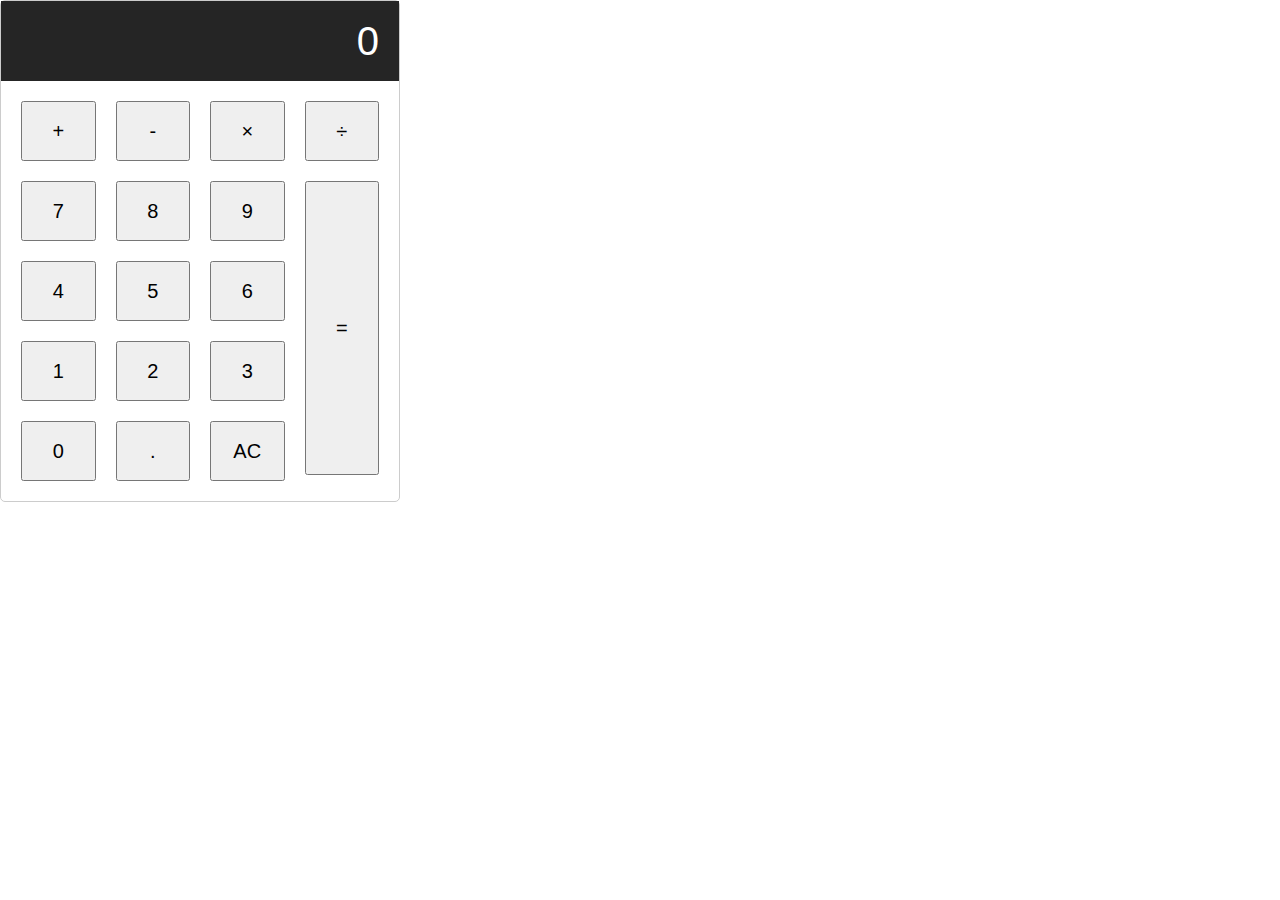
<file: bootstrapcalculator/index.html>
<!DOCTYPE html>
<html lang="en">
<head>
    <meta charset="UTF-8">
    <meta http-equiv="X-UA-Compatible" content="IE=edge">
    <meta name="viewport" content="width=device-width, initial-scale=1.0">
    <title>Document</title>
    <link rel="stylesheet" href="styles.css">
</head>
<body>
    <div class="calculator card">

        <input type="text" class="calculator-screen z-depth-1" value="" disabled />
      
        <div class="calculator-keys">
      
          <button type="button" class="operator btn btn-info" value="+">+</button>
          <button type="button" class="operator btn btn-info" value="-">-</button>
          <button type="button" class="operator btn btn-info" value="*">&times;</button>
          <button type="button" class="operator btn btn-info" value="/">&divide;</button>
      
          <button type="button" value="7" class="btn btn-light waves-effect">7</button>
          <button type="button" value="8" class="btn btn-light waves-effect">8</button>
          <button type="button" value="9" class="btn btn-light waves-effect">9</button>
      
      
          <button type="button" value="4" class="btn btn-light waves-effect">4</button>
          <button type="button" value="5" class="btn btn-light waves-effect">5</button>
          <button type="button" value="6" class="btn btn-light waves-effect">6</button>
      
      
          <button type="button" value="1" class="btn btn-light waves-effect">1</button>
          <button type="button" value="2" class="btn btn-light waves-effect">2</button>
          <button type="button" value="3" class="btn btn-light waves-effect">3</button>
      
      
          <button type="button" value="0" class="btn btn-light waves-effect">0</button>
          <button type="button" class="decimal function btn btn-secondary" value=".">.</button>
          <button type="button" class="all-clear function btn btn-danger btn-sm" value="all-clear">AC</button>
      
          <button type="button" class="equal-sign operator btn btn-default" value="=">=</button>
      
        </div>
      </div>



    <script src="script1.js"></script>
</body>
</html>
</file>
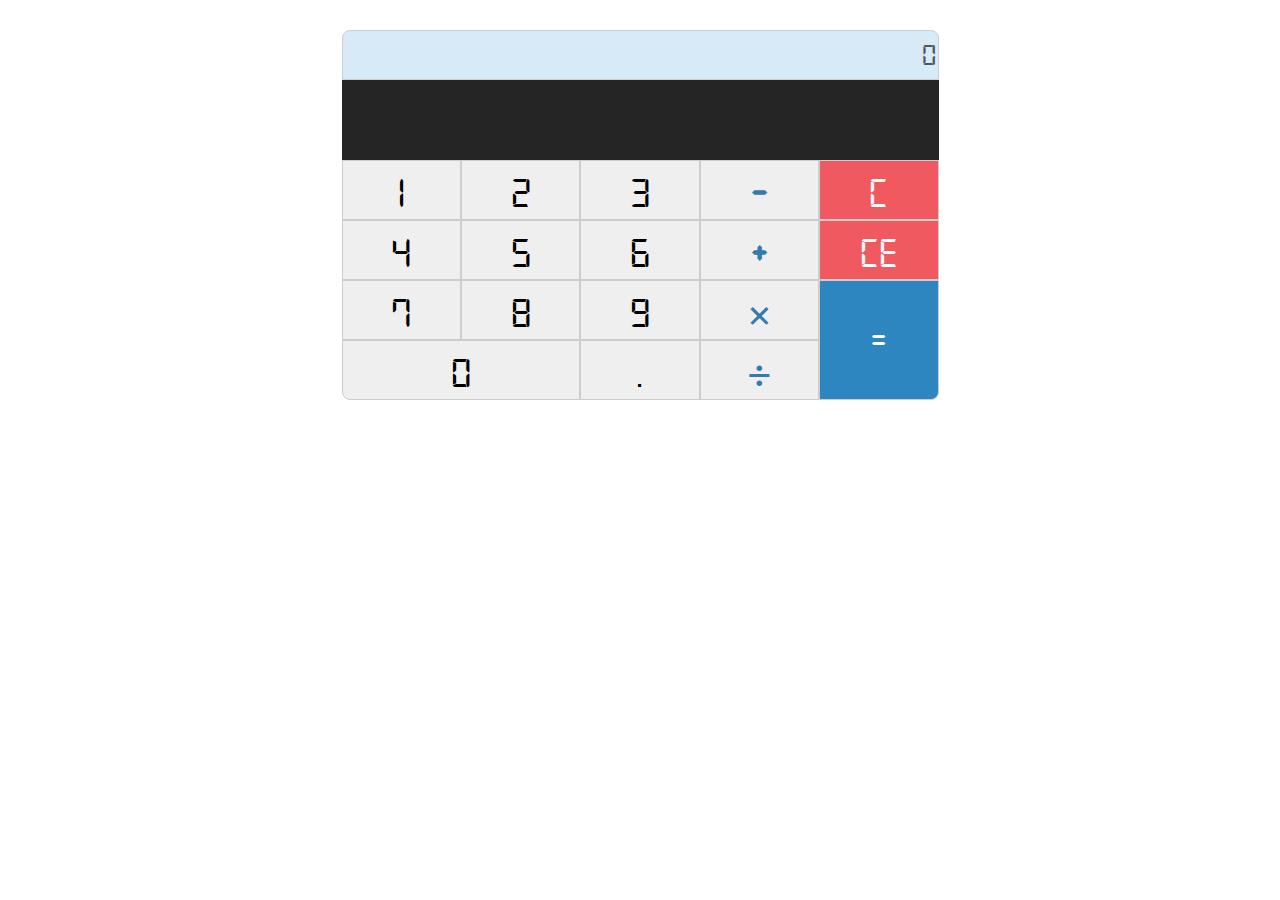
<file: E-Calculator/index.html>
<!DOCTYPE html>
<html lang="en">
<head>
    <meta charset="UTF-8">
    <meta http-equiv="X-UA-Compatible" content="IE=edge">
    <meta name="viewport" content="width=device-width, initial-scale=1.0">
    <title>Document</title>
    <link rel="stylesheet" href="styles.css">
</head>

<body>
    <div class="container">
        <input type="text" value="" class="expression" disabled/>
        <div class="result"></div>
        <div class="btn-box">
            <button class="btn-main" value="1" id="1">1</button>
            <button class="btn-main" value="2" id="2">2</button>
            <button class="btn-main" value="3" id="3">3</button>
            <button class="operator btn-main" value="-" id="minus">-</button>
            <button class="all-clear btn-main" value="clear" id="clear">C</button>
            <button class="btn-main" value="4" id="4">4</button>
            <button class="btn-main" value="5" id="5">5</button>
            <button class="btn-main" value="6" id="6">6</button>
            <button class="operator btn-main" value="+" id="plus">+</button>
            <button class="clear-entry btn-main" value="clearentry" id="CE">CE</button>
            <button class="btn-main" value="7" id="7">7</button>
            <button class="btn-main" value="8" id="8">8</button>
            <button class="btn-main" value="9" id="9">9</button>
            <button class="operator btn-main" value="*" id="times">&times;</button>
            <button class="operator btn-main" value="=" id="equal">=</button>
            <button class="btn-main" value="0" id="zero">0</button>
            <button class="decimal btn-main" value="period" id="period">.</button>
            <button class="operator btn-main" value="/" id="divide">&divide;</button>
            
        </div>
    </div>
      <script src="script.js"></script>
</body>
</html>
</file>
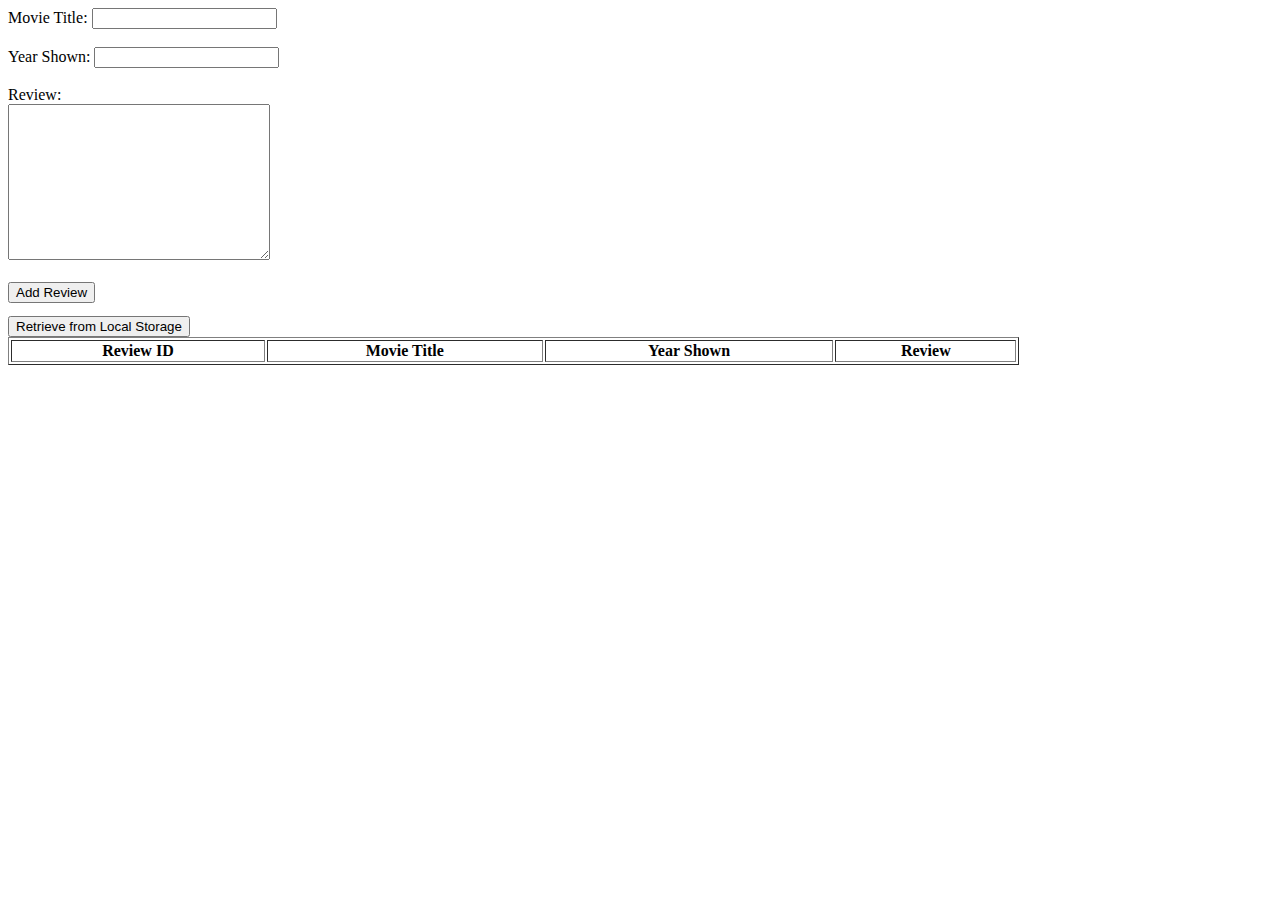
<file: January 13, 2023/index.html>
<!DOCTYPE html>
<html lang="en">
<head>
    <meta charset="UTF-8">
    <meta http-equiv="X-UA-Compatible" content="IE=edge">
    <meta name="viewport" content="width=device-width, initial-scale=1.0">
    <title>Document</title>
</head>
<body>
    
    <form id="reviewForm">
        <label for="title">Movie Title:</label>
        <input type="text" name="title" id="title">
        <br><br>

        <label for="year">Year Shown:</label>
        <input type="text" name="year" id="year">
        <br><br>

        <label for="review">Review:</label> <br>
        <textarea name="review" id="review" cols="30" rows="10"></textarea>
        <br><br>

        <input type="submit" value="Add Review">
    </form>

    <div id="display">
        <pre></pre>
    </div>

    <button id="retrieveBtn">Retrieve from Local Storage</button>
    <table id="reviewsTable" width="80%" border="1px">
        <tr>
            <th>Review ID</th>
            <th>Movie Title</th>
            <th>Year Shown</th>
            <th>Review</th>
        </tr>
    </table>

    <script src="./scripts.js"></script>
</body>
</html>
</file>
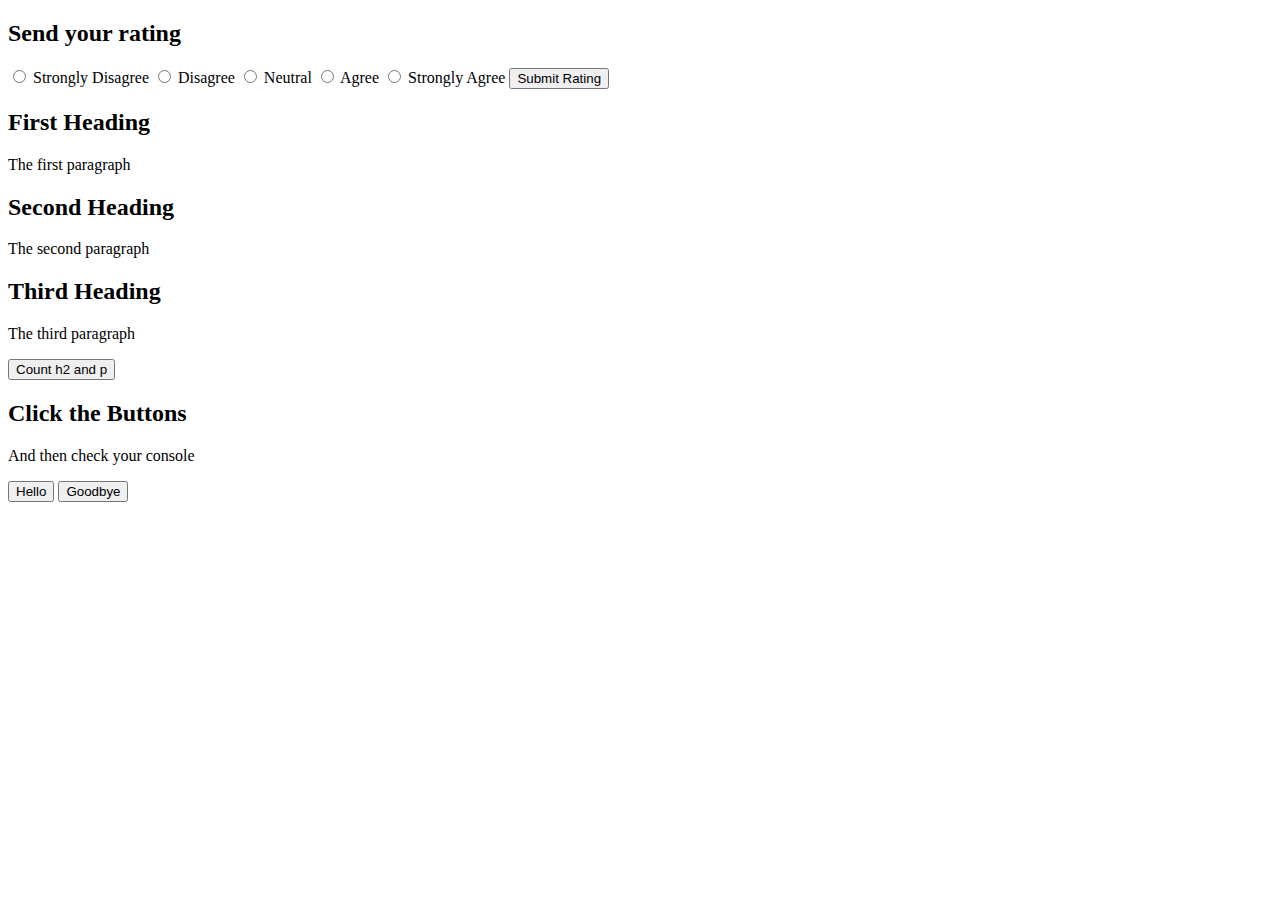
<file: January 4, 2023/index.html>
<!DOCTYPE html>
<html lang="en">
<head>
    <meta charset="UTF-8">
    <meta http-equiv="X-UA-Compatible" content="IE=edge">
    <meta name="viewport" content="width=device-width, initial-scale=1.0">
    <title>New Year</title>
</head>
<body>
    <h2>Send your rating</h2>
    <input type="radio" name="rating" id="rating1" value="Strongly Disagree">
    <label for="rating1">Strongly Disagree</label>

    <input type="radio" name="rating" id="rating2" value="Disagree">
    <label for="rating2">Disagree</label>

    <input type="radio" name="rating" id="rating3" value="Neutral">
    <label for="rating3">Neutral</label>

    <input type="radio" name="rating" id="rating4" value="Agree">
    <label for="rating4">Agree</label>

    <input type="radio" name="rating" id="rating5" value="Strongly Agree">
    <label for="rating5">Strongly Agree</label>

    <button id="btn-rating">Submit Rating</button>

    <p id="ouput"></p>

    <h2>First Heading</h2>
    <p>The first paragraph</p>

    <h2>Second Heading</h2>
    <p>The second paragraph</p>

    <h2>Third Heading</h2>
    <p>The third paragraph</p>

    <button id="btn-count">Count h2 and p</button>

    <h2>Click the Buttons</h2>
    <p>And then check your console</p>
    <button id="hello">Hello</button>
    <button id="goodbye">Goodbye</button>


    <script src="./script.js"></script>
</body>
</html>
</file>
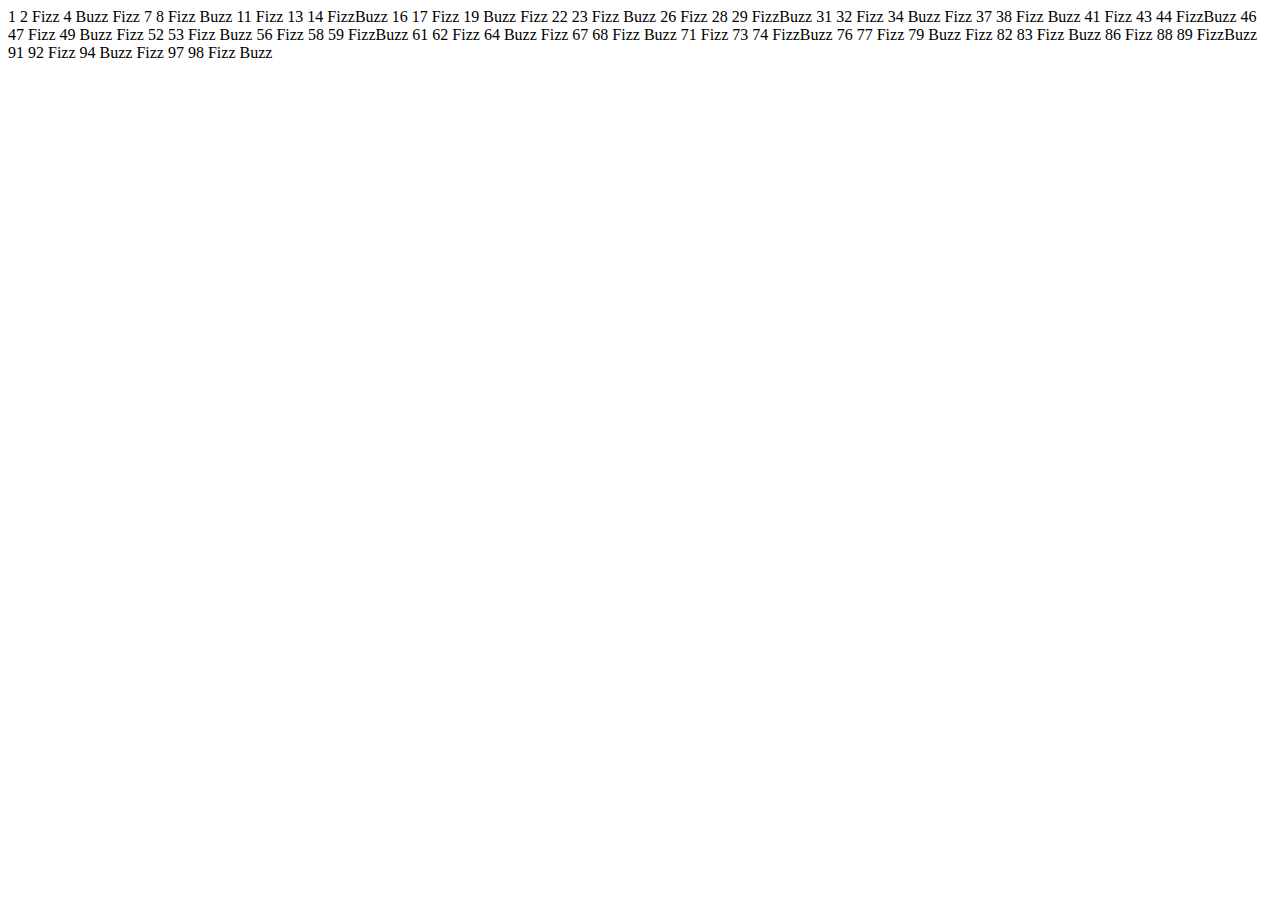
<file: nov 12/index.html>
<!DOCTYPE html>
<html lang="en">
<head>
    <meta charset="UTF-8">
    <meta http-equiv="X-UA-Compatible" content="IE=edge">
    <meta name="viewport" content="width=device-width, initial-scale=1.0">
    <title>Document</title>
</head>
<body>
    




    <script src="./index.js"></script>
</body>
</html>
</file>
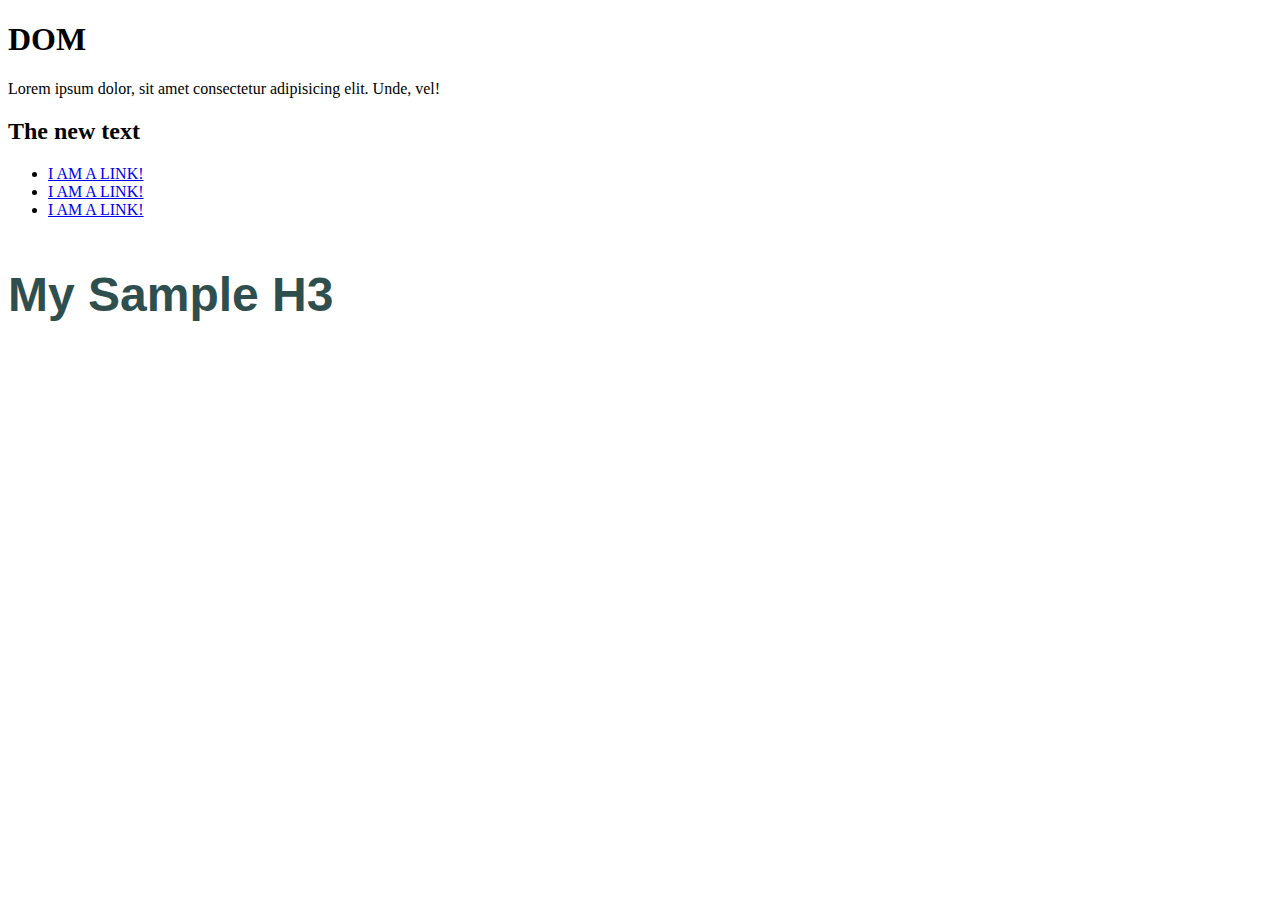
<file: nov 16/index.html>
<!DOCTYPE html>
<html lang="en">
<head>
    <meta charset="UTF-8">
    <meta http-equiv="X-UA-Compatible" content="IE=edge">
    <meta name="viewport" content="width=device-width, initial-scale=1.0">
    <title>Document</title>
</head>
<body>
    
    <h1>Document Object Model</h1>
    <div id="banner">
        Lorem ipsum dolor, sit amet consectetur adipisicing elit. Unde, vel!
        <div class="child"></div>
        <div class="child"></div>
    </div>
    <div class="container">
    <p>Lorem ipsum dolor sit amet.</p>
    <p>Lorem ipsum dolor sit amet.</p>
    </div>

    <ul>
        <li>
            <a href="#" >Home</a>
        </li>
        <li>
            <a href="#" >Contact Us</a>
        </li>
        <li>
            <a href="#" >About Us</a>
        </li>
    </ul>

    <h3>My Sample H3</h3>



    <script src="./index.js"></script>
</body>
</html>
</file>
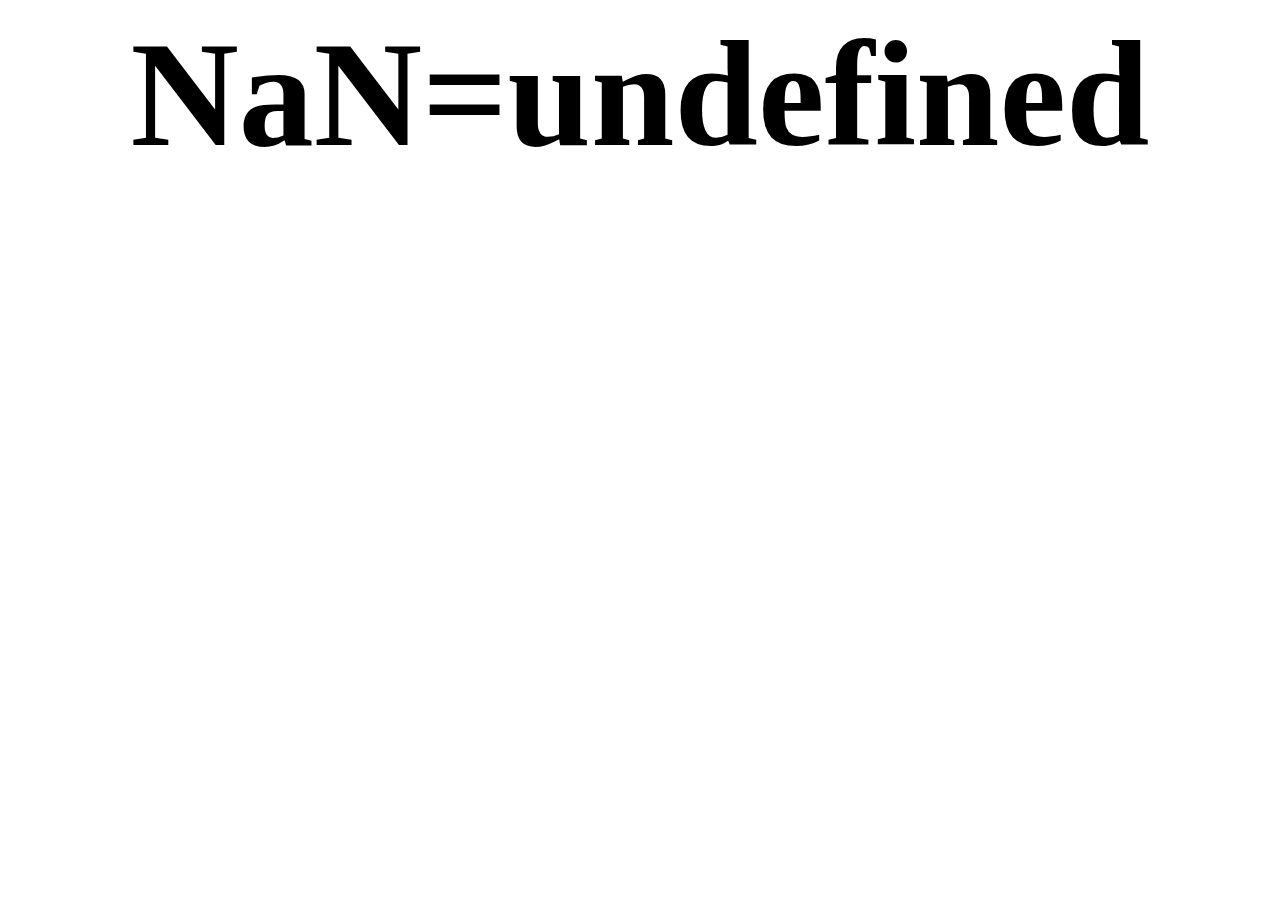
<file: dec 9/calculator.html>
<!DOCTYPE html>
<html lang="en">
<head>
    <meta charset="UTF-8">
    <meta http-equiv="X-UA-Compatible" content="IE=edge">
    <meta name="viewport" content="width=device-width, initial-scale=1.0">
    <title>Calculator in Prompt</title>
    <style>
    body {
        display: flex;
        justify-content: center;
        align-content: center;
        font-size: 150px;
        font-weight: bolder;
    }
    </style>
</head>
<body>
    

    <script src="./calculator.js"></script>
</body>
</html>
</file>
<file: bootstrapcalculator/styles.css>
html {
    font-size: 62.5%;
    box-sizing: border-box;
  }
  
  *,
  *::before,
  *::after {
    margin: 0;
    padding: 0;
    box-sizing: inherit;
  }
  
  .calculator {
    border: 1px solid #ccc;
    border-radius: 5px;
    width: 400px;
  }
  
  .calculator-screen {
    width: 100%;
    height: 80px;
    border: none;
    background-color: #252525;
    color: #fff;
    text-align: right;
    padding-right: 20px;
    padding-left: 10px;
    font-size: 4rem;
  }
  
  button {
    height: 60px;
    font-size: 2rem!important;
  }
  
  .equal-sign {
    height: 98%;
    grid-area: 2 / 4 / 6 / 5;
  }
  
  .calculator-keys {
    display: grid;
    grid-template-columns: repeat(4, 1fr);
    grid-gap: 20px;
    padding: 20px;
  }
</file>
<file: E-Calculator/styles.css>
@font-face {
    font-family: 'Digital';
    src: url(Fonts/calcu.ttf) format('truetype');
}

*{
    margin: auto;
}
.container {
    width: 597px;
    height: 490px;
    margin-top: 30px;
}
.expression {
    background-color: #D7EAF7;
    height: 50px;
    font-family: 'Digital', serif;
    font-size: 30px;
    width: 100%;
    box-sizing: border-box;
    border: 0.5px solid #CDCDCD;
    border-radius: 8px 8px 0px 0px;
}
.result {
    background-color: #252525;
    height: 80px;
    font-family: 'Digital', serif;
    color:beige;
    display: flex;
    justify-content: flex-end;
    align-items: center;
    font-size: 28px ;
}
.btn-box {
    display: grid;
    grid-template-columns: repeat(5, 1fr);
}
#zero {
     grid-area: 4 / 1 / 5 / 3;
     border-bottom-left-radius: 8px;
}
#equal {
    grid-area: 3 / 5 / 5 / 6;
    height: 100%;
    border-bottom-right-radius: 8px;
}
.btn-main {
    height: 60px;
    width: 100%;
    padding: 10px;
    font-size: 43px;
    font-family: 'Digital', serif;
    border: 1px solid #CDCDCD;
}
.btn-main:hover {
    cursor: pointer;
}
.btn-main:active {
    transform: translateY(4px);
}
#minus,#plus,#times,#divide{
    color: #337CAC;
    font-weight: bold;
}
#clear,#CE {
    background-color: #F0595F;
    color: white;
}
#equal {
    background-color: #2E86C0;
    color: white;
}
</file>
